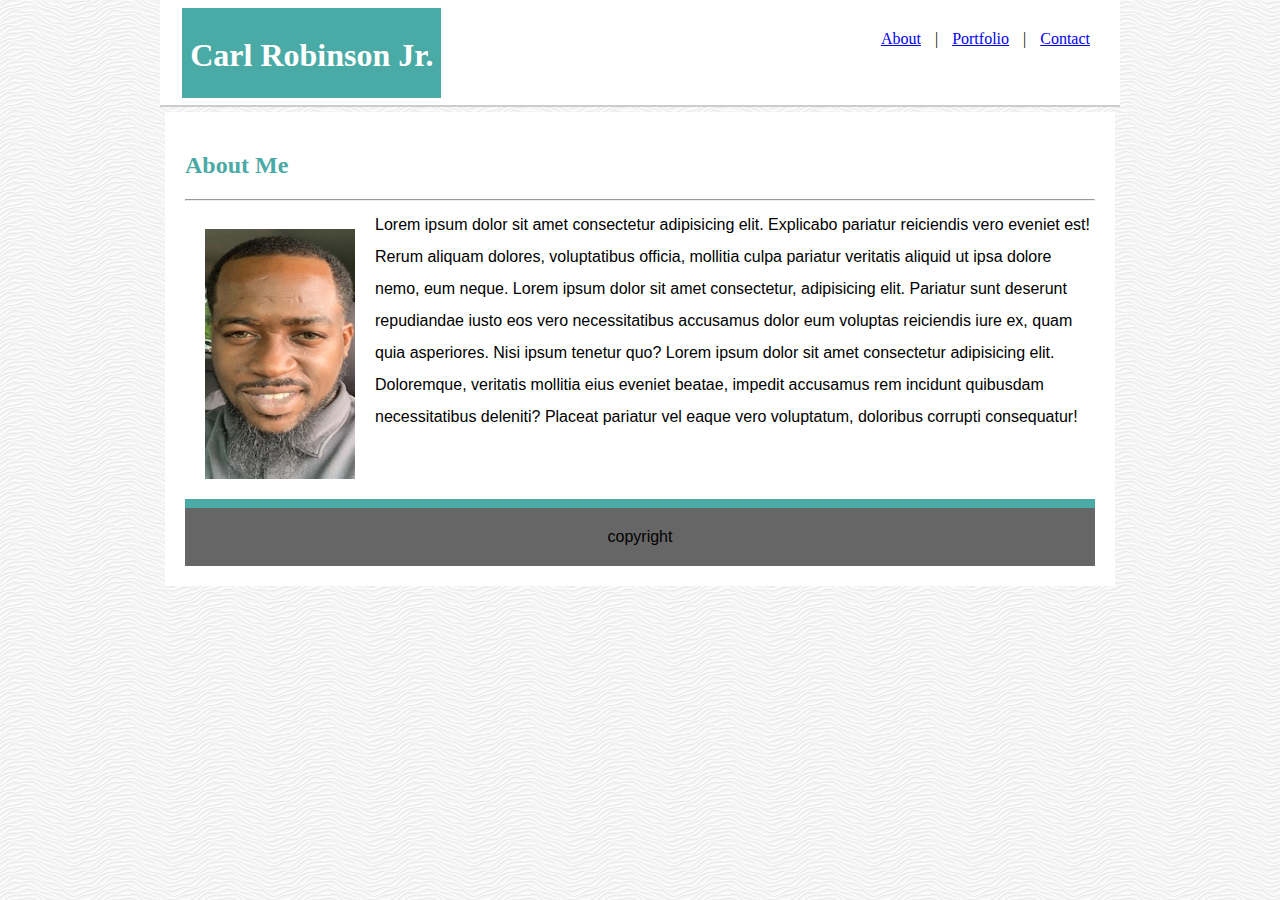
<file: index.html>
<!doctype html>

<html lang="en">
<head>
    <meta charset="utf-8">
    <meta name="viewport" content="width=device-width, initial-scale=1.0">
    <title>About Me</title>
    <link rel="stylesheet" href="assets/css/style.css">
</head>
<body>
<header>
<h1>
    Carl Robinson Jr.
</h1>

    <section id="link">
    <Nav> 
        <a href="index.html">About</a>  | 
        <a href="portfolio.html">Portfolio</a> |
        <a href="contact.html">Contact</a>    
    </Nav>
    </section>
</header>
   
               <div class="full">
        <h2>About Me</h2>
        <hr />
        <img src="assets/images/profile pic.jpg" id="image"> 

        <p>
        Lorem ipsum dolor sit amet consectetur adipisicing elit. Explicabo pariatur reiciendis vero eveniet est! Rerum aliquam dolores, voluptatibus officia, mollitia culpa pariatur veritatis aliquid ut ipsa dolore nemo, eum neque.
        Lorem ipsum dolor sit amet consectetur, adipisicing elit. Pariatur sunt deserunt repudiandae iusto eos vero necessitatibus accusamus dolor eum voluptas reiciendis iure ex, quam quia asperiores. Nisi ipsum tenetur quo?
        Lorem ipsum dolor sit amet consectetur adipisicing elit. Doloremque, veritatis mollitia eius eveniet beatae, impedit accusamus rem incidunt quibusdam necessitatibus deleniti? Placeat pariatur vel eaque vero voluptatum, doloribus corrupti consequatur!
        </p>
        <footer>
                <div id="foot">
                copyright
                </div>
    </div>
</body>


</footer>
</file>
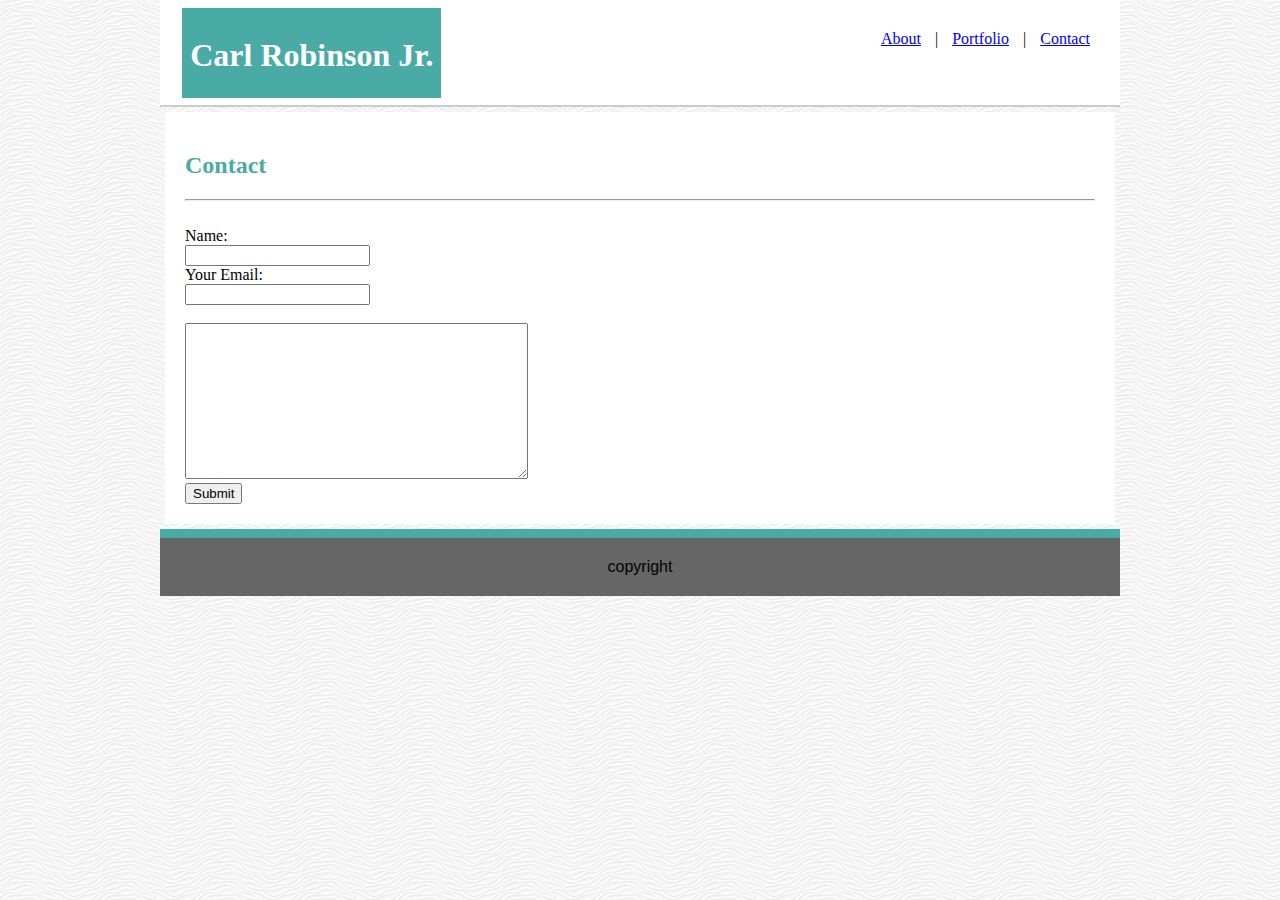
<file: contact.html>
<!doctype html>

<html lang="en">
<head>
    <meta charset="utf-8">
    <meta name="viewport" content="width=device-width, initial-scale=1.0">
    <title>Contact</title>
    <link rel="stylesheet" href="assets/css/style.css">
    
</head>
<body>
    <header>
    <h1>
        Carl Robinson Jr.
    </h1>
            <section id="link">
            <Nav> 
                    <a href="index.html">About</a>  | 
                    <a href="portfolio.html">Portfolio</a> |
                    <a href="contact.html">Contact</a>     
            </Nav>
            </section>

     </header>
     <div class="full">
        <H2>
            Contact
        </H2>
        <hr />
        <br>
        <form>
            Name: <br>
            <input type="text" name="name">
            <br>
            Your Email: <br>
            <input type="text" name="email"><br>
            <br>
            <textarea name="message" rows="10" cols="40"></textarea>
            <br>
            <input type="submit" value="Submit">
        </form>
        </div>
</body>
    <footer>
        <div id="foot">
        copyright
        </div>
    </footer>
</file>
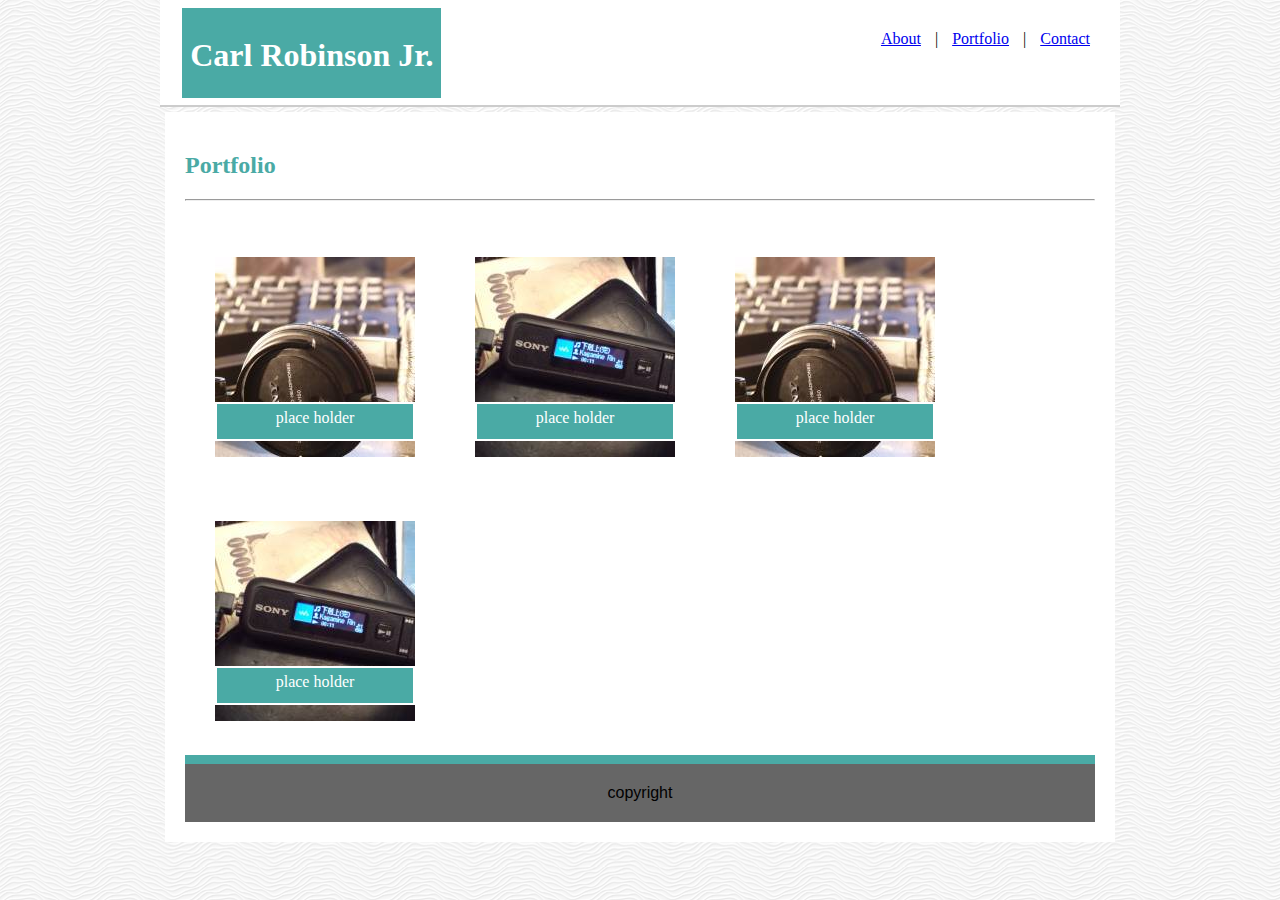
<file: portfolio.html>
<!doctype html>

<html lang="en">
<head>
    <meta charset="utf-8">
    <meta name="viewport" content="width=device-width, initial-scale=1.0">
    <title>Portfolio</title>
    <link rel="stylesheet" href="assets/css/style.css">

</head>
<body>
    <header>
    <h1>
        Carl Robinson Jr.
    </h1>
    <section id="link">
            <Nav> 
                    <a href="index.html">About</a>  | 
                    <a href="portfolio.html">Portfolio</a> |
                    <a href="contact.html">Contact</a>  
            </Nav>
            </section>
    </header>       
<div class="full">
    <h2>
         Portfolio
    </h2>
    <hr />
    <br>
        <div id="photos" class= "gallery">
        <img src="assets/images/portfolioholder.jpg">
        <figure class="box box-1">place holder</figure>
        </div>

        <div id="photos1" class= "gallery">
        <img src="assets/images/portfolioholder 2.jpg">
        <figure class="box box-1">place holder</figure>
        </div>

        <div id="photos2" class= "gallery">
        <img src="assets/images/portfolioholder.jpg">
        <figure class="box box-1">place holder</figure>
        </div>

        <div id="photos3"class= "gallery" >
        <img src="assets/images/portfolioholder 2.jpg">
        <figure class="box box-1">place holder</figure>
    <!-- </div>
            <div class="box-set">
            <figure class="box box-1">videos</figure>
            <figure class="box box-2">Box 2</figure>
            <figure class="box box-3">Box 3</figure>
            <figure class="box box-4">Box 4</figure> -->
            <!-- </div> -->
        </div>
</body>

<footer>
        <div id="foot">
        copyright
        </div>
    </footer>
</file>
<file: assets/css/style.css>
header{
    background-color: #ffffff;
    border-bottom: solid 2px;
    border-color: #cccccc;
    height: 50px;
    padding: 5px 0 50px 2%;
}
h1 {
    background: #4aaaa5;
    margin: 3px;
    float: left;
    color: white;
    padding: 29px 7px 24px 8px;
    font-family: 'Georgia', Times, 'Times New Roman', serif;

}
#link {
    float: right;
    margin: 20px;
    margin-top: 25px
}
body{
    width: 960px;
    margin: auto;
    background-image: url("../images/white-waves.png");
    clear: both;
}
.full {
    padding: 20px;
    margin: 5px;
    background-color: white;
    clear: both;
    overflow: auto
}
h2 {
    color: #4aaaa5;
    font-family: 'Georgia', Times, 'Times New Roman', serif;
}
#image {
    float: left;
    width: 150px;
    height: 250px;
    padding: 20px
}
footer {
    background-color: #666666;
    padding: 20px;
    border-top: #4aaaa5 solid 9px;
    clear: both;
    padding: 20px;
    text-align: center;
    font-family: 'Arial', 'Helvetica Neue', Helvetica, sans-serif;

}
a {
    margin: 10px;

}
p{
    margin: auto;
    line-height: 32px;
    font-family: 'Arial', 'Helvetica Neue', Helvetica, sans-serif;
}
.gallery {
    float: left;
    margin: 30px;
    position: relative;
}
figure {
    margin: 0;
    color: white;
    text-align: center;
    padding: 5px;
    }


.box {
    width: 186px;
    height: 25px;
    background: #4aaaa5;
    border: 2px solid white;
    position: absolute;
    bottom: 20px;
    left: 0px;

    
  }
  @media screen and (max-width: 980px) {
    footer {
     width: 700px;
 }

 /* The wrapper's width will be 700px */
    .full {
   width: 700px;
 }
    header {
     width: 700px;
 }
  @media screen and (max-width: 768px) {
        footer {
        width: 500px;
    }
  
    /* The wrapper's width will be 500px */
        .full {
      width: 500px;
    }
        header {
        width: 500px;
    }
  }

  @media screen and (max-width: 640px) {
       footer {
        width: 400px;
    }
  
    /* The wrapper's width will be 400px */
        .full {
      width: 400px;
    }
         header {
        width: 400px;
    }
} 
    
}
</file>
